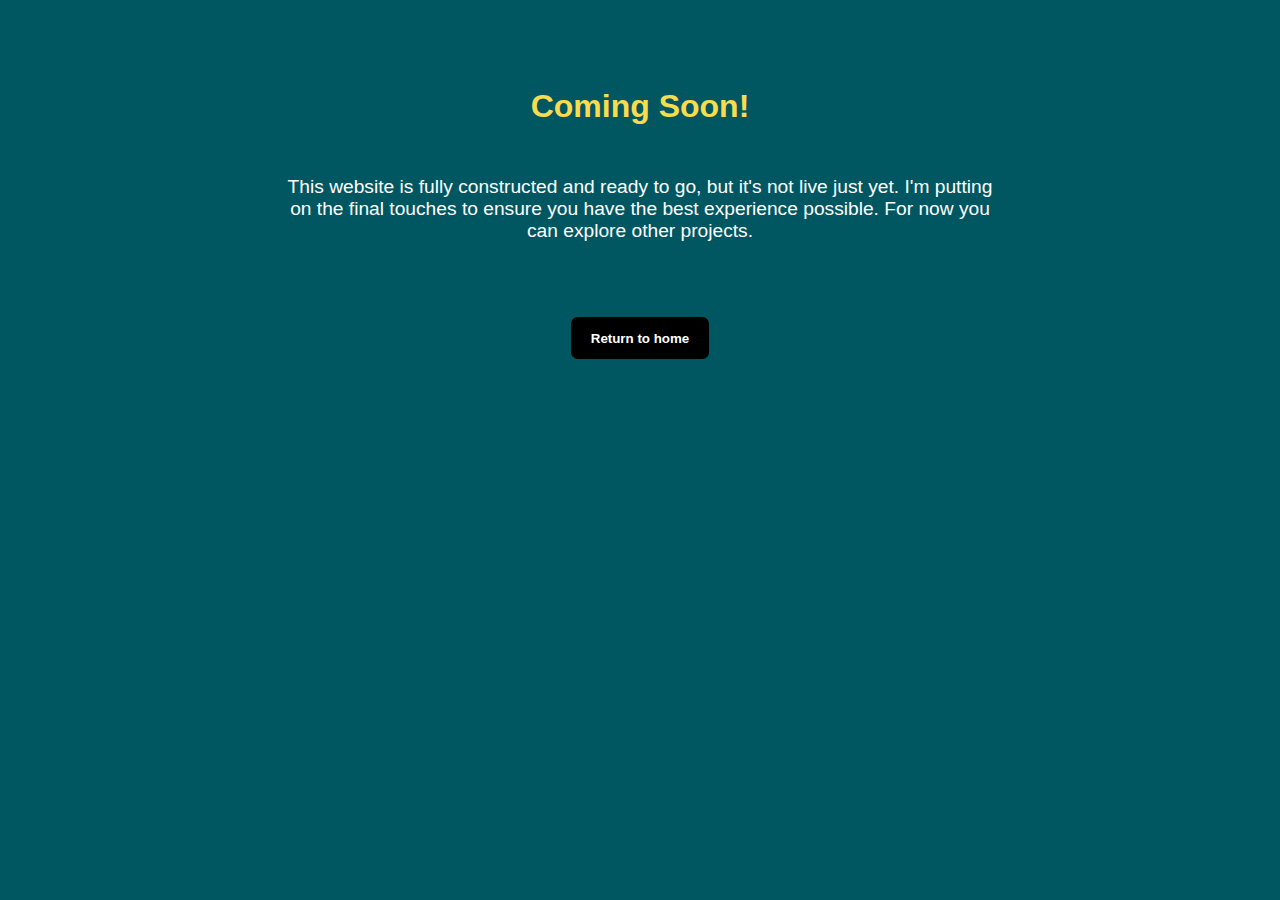
<file: public/live-project.html>
<!DOCTYPE html>
<html lang="en">

<head>
    <meta charset="UTF-8">
    <meta name="viewport" content="width=device-width, initial-scale=1.0">
    <title>Live Project</title>
    <link rel="stylesheet" href="live-project.css">
</head>

<body>
    <header>
        <span id="heading">Coming Soon!</span>
        <span id="subheading">This website is fully constructed and ready to go, but it's not live just yet. I'm putting on the final
            touches to ensure you have the best experience possible. For now you can explore other projects.</span>
    </header>
    <main>
        <button onclick="window.location.href='index.html#projects';">Return to home</button>
    </main>
</body>

</html>
</file>
<file: public/live-project.css>
*{
    padding: 0;
    margin: 0;
}

:root {
    --body-color: #015761;
    --heading-color: #f7dc4f;
    --vibrance-color: rgb(10, 213, 236);
    --heading-size: 2em;
    --heading-weight: 700;
  }

body{
    font-family: "Inter", sans-serif;
    background-color: var(--body-color);
}

header{
    display: flex;
    flex-direction: column;
    justify-content: center;
    align-items: center;
    padding: 1.5em;
    margin: 2em;
}

#heading{
    font-size: var(--heading-size);
    color: var(--heading-color);
    font-weight: var(--heading-weight);
    padding: 1em;
}

#subheading{
    font-size:1.2em;
    max-width: 38em;
    height: auto;
    color:#fff;
    font-weight:500;
    padding: 1em; 
    text-align: center;   
}

main{
    display: flex;
    justify-content: center;
    align-items: center;
}

button{
    font-weight: 700;
    background-color: #000000;
    color: #ffffff;
    padding: 1em 1.5em;
    border: none;
    border-radius: 0.5em;
}

button:hover{
 cursor: pointer;
}
</file>
